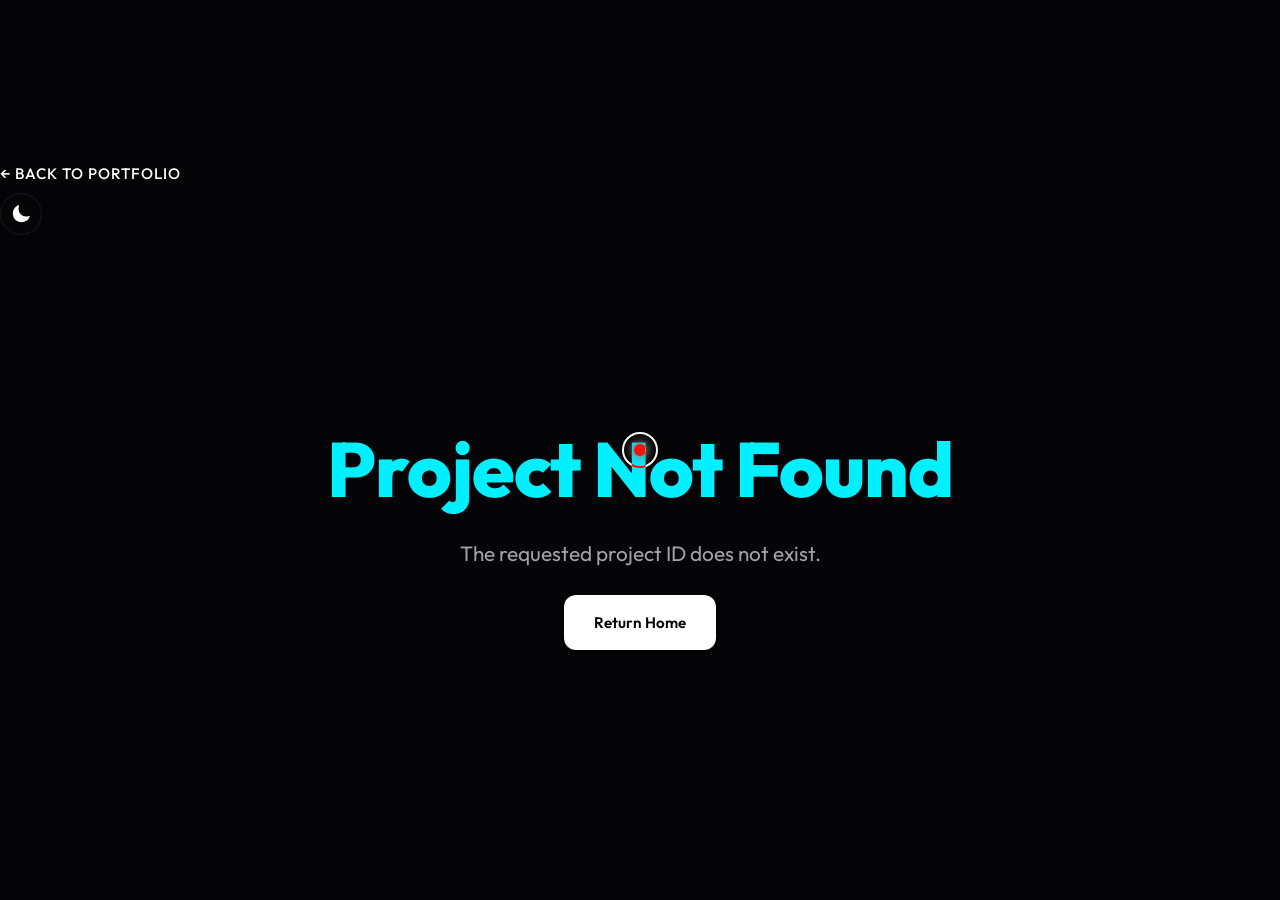
<file: project.html>
<!DOCTYPE html>
<html lang="en">
<head>
    <meta charset="UTF-8">
    <meta name="viewport" content="width=device-width, initial-scale=1.0">
    <title>Project Details | Priyam Saxena</title>
    <!-- Modern Display Font -->
    <link rel="preconnect" href="https://fonts.googleapis.com">
    <link rel="preconnect" href="https://fonts.gstatic.com" crossorigin>
    <link href="https://fonts.googleapis.com/css2?family=Outfit:wght@300;400;500;600;700;800&display=swap" rel="stylesheet">
    <link rel="stylesheet" href="styles.css">
    <script>
        const storedTheme = localStorage.getItem('theme') || 'dark';
        document.documentElement.setAttribute('data-theme', storedTheme);
    </script>
</head>
<body>
    <!-- Page Transition Overlay -->
    <div class="page-transition active" id="page-transition"></div>
    
    <!-- Custom Cursor -->
    <div class="cursor"></div>
    <div class="cursor-follower"></div>

    <!-- Massive Ambient Lights -->
    <div class="ambient-light light-1"></div>
    <div class="ambient-light light-2"></div>
    <div class="ambient-light light-3"></div>

    <!-- Underlying Interactive Particles (Matches Main Tech Theme) -->
    <canvas id="bg-canvas" class="background-canvas"></canvas>
    
    <nav class="navbar">
        <a href="index.html" class="back-link magnetic" style="font-weight: 500;">← Back to Portfolio</a>
        <div class="nav-actions">
            <!-- Theme Toggle -->
            <button id="theme-toggle" class="theme-btn magnetic" aria-label="Toggle Theme">
                <svg class="sun-icon" xmlns="http://www.w3.org/2000/svg" viewBox="0 0 24 24"><path d="M12 2.25a.75.75 0 01.75.75v2.25a.75.75 0 01-1.5 0V3a.75.75 0 01.75-.75zM7.5 12a4.5 4.5 0 119 0 4.5 4.5 0 01-9 0zM18.894 6.166a.75.75 0 00-1.06-1.06l-1.591 1.59a.75.75 0 101.06 1.061l1.591-1.59zM21.75 12a.75.75 0 01-.75.75h-2.25a.75.75 0 010-1.5H21a.75.75 0 01.75.75zM17.834 18.894a.75.75 0 001.06-1.06l-1.59-1.591a.75.75 0 10-1.061 1.06l1.59 1.591zM12 18.75a.75.75 0 01.75.75V21a.75.75 0 01-1.5 0v-2.25a.75.75 0 01.75-.75zM6.166 18.894a.75.75 0 01-1.06 1.06l-1.59-1.591a.75.75 0 111.06-1.061l1.591 1.59zM4.5 12a.75.75 0 01-.75-.75H1.5a.75.75 0 010 1.5h2.25a.75.75 0 01.75-.75zM6.166 5.106a.75.75 0 011.06 1.06L5.636 7.757a.75.75 0 11-1.06-1.06l1.59-1.591z" /></svg>
                <svg class="moon-icon" xmlns="http://www.w3.org/2000/svg" viewBox="0 0 24 24"><path fill-rule="evenodd" d="M9.528 1.718a.75.75 0 01.162.819A8.97 8.97 0 009 6a9 9 0 009 9 8.97 8.97 0 003.463-.69.75.75 0 01.981.98 10.503 10.503 0 01-9.694 6.46c-5.799 0-10.5-4.701-10.5-10.5 0-4.368 2.667-8.112 6.46-9.694a.75.75 0 01.818.162z" clip-rule="evenodd" /></svg>
            </button>
        </div>
    </nav>

    <!-- Dynamic Content will be injected here by project.js -->
    <div id="project-container" class="relative-z"></div>

    <script src="script.js"></script>
    <script src="project.js"></script>
</body>
</html>
</file>
<file: styles.css>
@import url('https://fonts.googleapis.com/css2?family=Outfit:wght@300;400;500;600;700;800&display=swap');

:root {
    /* Dark Theme Variables */
    --bg-base: #050508;
    --text-primary: #ffffff;
    --text-secondary: #a1a1aa;
    
    --glass-bg: rgba(255, 255, 255, 0.02);
    --glass-bg-hover: rgba(255, 255, 255, 0.04);
    --glass-border: rgba(255, 255, 255, 0.08);
    --glass-shadow: 0 10px 40px -10px rgba(0,0,0,0.7);
    --glass-shadow-hover: 0 15px 40px rgba(0,0,0,0.9);
    --divider-color: rgba(255, 255, 255, 0.1);
    
    --accent-color: #00f0ff;
    --accent-glow: rgba(0, 240, 255, 0.4);
    --gradient-1: #00f0ff;
    --gradient-2: #8b5cf6;
    --gradient-3: #ec4899;
    
    --mesh-color-1: rgba(0, 240, 255, 0.15);
    --mesh-color-2: rgba(139, 92, 246, 0.15);
    --mesh-color-3: rgba(236, 72, 153, 0.1);
    --mesh-color-4: rgba(16, 185, 129, 0.1);
    
    --card-visual: linear-gradient(135deg, rgba(0,240,255,0.05), rgba(139,92,246,0.05));
    --border-card-bg: #07070a;
    --tech-badge-bg: rgba(255,255,255,0.03);
    
    --transition: all 0.4s cubic-bezier(0.25, 1, 0.5, 1);
    --bg-grid-color: rgba(255,255,255,0.02);
}

[data-theme="light"] {
    /* Light Theme Variables */
    --bg-base: #f8f9fa;
    --text-primary: #0f172a;
    --text-secondary: #64748b;
    
    --glass-bg: rgba(255, 255, 255, 0.7);
    --glass-bg-hover: rgba(255, 255, 255, 0.9);
    --glass-border: rgba(255, 255, 255, 1);
    --glass-shadow: 0 15px 30px rgba(0,0,0,0.03);
    --glass-shadow-hover: 0 20px 40px rgba(0,0,0,0.08);
    --divider-color: rgba(0, 0, 0, 0.08);
    
    --accent-color: #6366f1;
    --accent-glow: rgba(99, 102, 241, 0.2);
    
    --mesh-color-1: rgba(99, 102, 241, 0.15);
    --mesh-color-2: rgba(236, 72, 153, 0.1);
    --mesh-color-3: rgba(56, 189, 248, 0.15);
    --mesh-color-4: rgba(245, 158, 11, 0.1);

    --card-visual: linear-gradient(135deg, rgba(99,102,241,0.04), rgba(236,72,153,0.04));
    --border-card-bg: #ffffff;
    --tech-badge-bg: rgba(0,0,0,0.03);
    
    --bg-grid-color: rgba(0,0,0,0.02);
}

* {
    margin: 0; padding: 0;
    box-sizing: border-box;
    cursor: none; 
}

a, button { cursor: none; }
html { scroll-behavior: smooth; }

body {
    font-family: 'Outfit', sans-serif;
    background-color: var(--bg-base);
    color: var(--text-primary);
    line-height: 1.8; /* Typography Fix #1 */
    overflow-x: hidden;
    transition: background-color 0.5s ease;
}

/* Scroll Progress Indicator */
.scroll-progress {
    position: fixed; top: 0; left: 0; height: 3px; background: var(--accent-color);
    width: 0%; z-index: 99999; transition: width 0.1s; box-shadow: 0 0 10px var(--accent-glow);
}

/* High-Tech HUD Preloader */
.preloader-doors {
    position: fixed; inset: 0; z-index: 9999; 
    display: flex; justify-content: center; align-items: center;
    perspective: 1000px;
}
.preloader-doors.loaded { pointer-events: none; }
.preloader-doors.hidden { display: none; }

/* Sci-fi Doors */
.door {
    position: absolute; top: 0; bottom: 0; width: 50%;
    background: var(--bg-base); 
    z-index: 9998;
    transition: transform 1.2s cubic-bezier(0.8, 0, 0.2, 1);
    box-shadow: 0 0 50px rgba(0,0,0,0.8);
}
.door-left { left: 0; border-right: 1px solid rgba(0, 240, 255, 0.15); }
.door-right { right: 0; border-left: 1px solid rgba(0, 240, 255, 0.15); }

.preloader-doors.loaded .door-left { transform: translateX(-100%); }
.preloader-doors.loaded .door-right { transform: translateX(100%); }

/* HUD Ring Content */
.hud-loader-content {
    position: relative; z-index: 9999; display: flex; flex-direction: column; align-items: center;
    transition: opacity 0.5s ease, transform 0.8s cubic-bezier(0.8, 0, 0.2, 1);
}
.preloader-doors.loaded .hud-loader-content { opacity: 0; transform: scale(1.5) translateZ(100px); }

.brand-iso { 
    font-size: 3rem; font-weight: 800; margin-bottom: 1.5rem; 
    background: linear-gradient(135deg, var(--text-primary), var(--accent-color));
    -webkit-background-clip: text; -webkit-text-fill-color: transparent;
    background-clip: text;
    transition: all 0.5s ease;
}

.hud-ring {
    position: relative; width: 160px; height: 160px; margin-bottom: 2rem;
    display: flex; justify-content: center; align-items: center;
}

.hud-circle-bg {
    position: absolute; inset: 0; border-radius: 50%;
    border: 2px dashed rgba(255,255,255,0.1);
    animation: spinSlow 12s linear infinite;
}
.hud-circle-bg::before {
    content: ''; position: absolute; inset: -12px; border-radius: 50%;
    border: 1px dotted rgba(0, 240, 255, 0.2);
    animation: spinReverse 20s linear infinite;
}

.hud-circle-progress {
    position: absolute; inset: -4px; border-radius: 50%;
    background: conic-gradient(var(--accent-color) var(--hud-deg, 0deg), transparent 0deg);
    -webkit-mask: radial-gradient(transparent 76px, black 77px);
    mask: radial-gradient(transparent 76px, black 77px);
}
.hud-circle-progress::after {
    content: ''; position: absolute; inset: 8px; border-radius: 50%;
    border: 2px dashed rgba(0, 240, 255, 0.4);
    animation: spinReverse 6s linear infinite;
}

.hud-percentage { 
    font-size: 1.8rem; font-weight: 800; color: var(--text-primary); 
    font-family: 'Space Mono', monospace; letter-spacing: 1px; 
    text-shadow: 0 0 10px var(--accent-glow);
}
.loading-status { font-family: monospace; font-size: 0.85rem; color: var(--accent-color); letter-spacing: 2px; text-transform: uppercase; }

@keyframes spinSlow { 100% { transform: rotate(360deg); } }
@keyframes spinReverse { 100% { transform: rotate(-360deg); } }

/* Page Transition Overlay */
.page-transition {
    position: fixed; inset: 0; background: var(--bg-base); z-index: 100001;
    transform: translateY(100%); transition: transform 0.6s cubic-bezier(0.7, 0, 0.3, 1);
}
.page-transition.active { transform: translateY(0); }
.page-transition.fade-out { transform: translateY(-100%); }

/* Typography Enhancements */
h1, h2, h3, h4 { font-weight: 800; color: var(--text-primary); line-height: 1.1; margin-bottom: 0.8rem; letter-spacing: -1px; }
p { 
    max-width: 65ch; 
    color: var(--text-secondary); 
    font-weight: 400; 
    font-size: 1.1rem;
    line-height: 1.7;
    margin-bottom: 1.2rem;
}
p:last-child { margin-bottom: 0; }
strong, b { font-weight: 700; color: var(--text-primary); }

.text-primary { color: var(--text-primary) !important; transition: color 0.5s ease; }
.text-secondary { color: var(--text-secondary) !important; transition: color 0.5s ease; }
.accent { color: var(--accent-color) !important; transition: color 0.5s ease; }
.text-glow { text-shadow: 0 0 20px var(--accent-glow); }

/* Neural Network Background */
.neural-canvas {
    position: fixed; top: 0; left: 0;
    width: 100vw; height: 100vh;
    z-index: -6; background: var(--bg-base);
    transition: background-color 0.5s ease;
}

/* Matte Noise Overlay */
.noise-overlay {
    position: fixed; top: 0; left: 0; width: 100vw; height: 100vh;
    z-index: -5; pointer-events: none; opacity: 0.4;
    background-image: url("data:image/svg+xml,%3Csvg viewBox='0 0 400 400' xmlns='http://www.w3.org/2000/svg'%3E%3Cfilter id='noiseFilter'%3E%3CfeTurbulence type='fractalNoise' baseFrequency='0.9' numOctaves='3' stitchTiles='stitch'/%3E%3C/filter%3E%3Crect width='100%25' height='100%25' filter='url(%23noiseFilter)'/%3E%3C/svg%3E");
    mix-blend-mode: overlay;
}
[data-theme="light"] .noise-overlay { opacity: 0.2; mix-blend-mode: normal; }

/* Dot Grid Overlay for Texture */
.dot-grid-overlay {
    position: fixed; top: 0; left: 0; width: 100vw; height: 100vh;
    z-index: -4; pointer-events: none; opacity: 0.15;
    background-image: radial-gradient(circle, var(--text-secondary) 0.5px, transparent 0.5px);
    background-size: 30px 30px;
}
[data-theme="light"] .dot-grid-overlay { opacity: 0.12; }

/* Fix cursor on form elements */
input, textarea, select { cursor: text !important; }
button, a { cursor: pointer !important; }

/* Smooth Stagger Micro-Animations */
@keyframes fadeSlideUp {
    from { opacity: 0; transform: translateY(30px); }
    to { opacity: 1; transform: translateY(0); }
}
@keyframes fadeSlideLeft {
    from { opacity: 0; transform: translateX(-30px); }
    to { opacity: 1; transform: translateX(0); }
}
@keyframes scaleIn {
    from { opacity: 0; transform: scale(0.92); }
    to { opacity: 1; transform: scale(1); }
}
/* Glow pulse for accent elements */
@keyframes glowPulse {
    0%, 100% { box-shadow: 0 0 0px var(--accent-glow); }
    50% { box-shadow: 0 0 25px var(--accent-glow); }
}

/* Interactive Hover Lift for all cards */
.glass-card, .border-card, .clean-form, .showcase-visual, .skill-category {
    transition: transform 0.4s cubic-bezier(0.25, 1, 0.5, 1), box-shadow 0.4s ease, border-color 0.3s ease;
}
.glass-card:hover, .skill-category:hover {
    transform: translateY(-6px);
    box-shadow: 0 20px 60px rgba(0,0,0,0.15), 0 0 0 1px var(--accent-color);
}
.showcase-visual:hover {
    transform: translateY(-4px);
    box-shadow: 0 25px 60px rgba(0,0,0,0.2);
}
.clean-form:hover {
    border-color: var(--accent-color);
    box-shadow: 0 20px 60px rgba(0,0,0,0.12), 0 0 30px var(--accent-glow);
}

/* Animated Tech Tags */
.tech-tags span, .tech-stack span, .spec-badge {
    transition: all 0.3s cubic-bezier(0.25, 1, 0.5, 1);
}
.tech-tags span:hover, .spec-badge:hover {
    transform: translateY(-3px) scale(1.05);
    box-shadow: 0 8px 20px var(--accent-glow);
    border-color: var(--accent-color);
}
.tech-stack span:hover {
    background: var(--accent-color);
    color: #fff;
    border-color: var(--accent-color);
    transform: translateY(-2px);
}

/* Smooth hover links with arrow animation */
.hover-link::after { content: ''; display: inline-block; transition: transform 0.3s ease; }
.hover-link:hover::after { transform: translateX(4px); }

/* Section divider lines */
.section-title::after {
    content: ''; display: block; width: 60px; height: 3px;
    background: var(--accent-color); margin: 1.5rem auto 0; border-radius: 3px;
    box-shadow: 0 0 15px var(--accent-glow);
}

/* Primary button glow pulse on hover */
.primary-btn:hover { animation: glowPulse 2s ease infinite; }

/* Showcase card scroll-triggered line */
.showcase-card::before {
    content: ''; position: absolute; left: 0; top: 50%; width: 0; height: 1px;
    background: var(--accent-color); transition: width 0.8s ease; z-index: 1;
}
.showcase-card.visible::before { width: 40px; }
.showcase-card { position: relative; }

/* Bottom nav glow + scroll hide transition */
.bottom-nav { animation: glowPulse 4s ease infinite; transition: transform 0.4s cubic-bezier(0.25, 1, 0.5, 1), background 0.5s ease, padding 0.5s ease; }

/* Custom Cursor */
.cursor {
    width: 12px; height: 12px; background-color: var(--text-primary); border-radius: 50%;
    position: fixed; pointer-events: none; z-index: 10000; transform: translate(-50%, -50%);
    box-shadow: 0 0 12px var(--text-primary); transition: background-color 0.3s;
    mix-blend-mode: difference;
}
.cursor-follower {
    width: 36px; height: 36px; border: 2px solid var(--text-primary); border-radius: 50%;
    position: fixed; pointer-events: none; z-index: 9999; transform: translate(-50%, -50%);
    transition: width 0.3s, height 0.3s, background-color 0.3s, border-color 0.3s;
    mix-blend-mode: difference;
}
.cursor-follower.hovered { width: 60px; height: 60px; background-color: var(--text-primary); border-color: transparent; box-shadow: 0 0 30px var(--text-primary); mix-blend-mode: difference; }

/* Top Bar */
.top-bar {
    display: flex; justify-content: space-between; align-items: center;
    padding: 1.5rem 5%; position: absolute; top: 0; left: 0; width: 100%;
    z-index: 100;
}
.logo { font-size: 1.5rem; font-weight: 800; color: var(--text-primary); letter-spacing: -1px; }

/* Bottom Dynamic Nav Pill */
.bottom-nav {
    position: fixed; bottom: 30px; left: 50%; transform: translateX(-50%);
    z-index: 100; background: var(--glass-bg); padding: 0.7rem 1.5rem;
    backdrop-filter: blur(24px); -webkit-backdrop-filter: blur(24px);
    border: 1px solid var(--glass-border); border-radius: 100px; 
    box-shadow: 0 10px 40px rgba(0,0,0,0.2); transition: all 0.5s cubic-bezier(0.25, 1, 0.5, 1);
    display: flex; align-items: center; justify-content: center;
}
.bottom-nav.scrolled {
    background: rgba(3, 3, 5, 0.75); padding: 0.6rem 1.2rem;
}
[data-theme="light"] .bottom-nav.scrolled { background: rgba(255, 255, 255, 0.85); box-shadow: 0 10px 40px rgba(0,0,0,0.05); }

.nav-links { display: flex; gap: 2rem; list-style: none; margin: 0; padding: 0; }
.nav-links a { color: var(--text-secondary); text-decoration: none; font-size: 0.95rem; font-weight: 600; letter-spacing: 0.5px; transition: var(--transition); padding: 0.3rem 0; position: relative; }
/* Refined Nav Active State */
.nav-links a::after {
    content: ''; position: absolute; bottom: 0; left: 50%; width: 0; height: 2px;
    background: var(--accent-color); transform: translateX(-50%); transition: width 0.3s ease; border-radius: 2px;
}
.nav-links a:hover, .nav-links a.active { color: var(--text-primary); text-shadow: none; }
.nav-links a.active::after { width: 100%; }

/* Theme Toggle Button */
.theme-btn {
    background: var(--bg-base); border: 1px solid var(--glass-border); width: 42px; height: 42px;
    border-radius: 50%; display: flex; align-items: center; justify-content: center;
    color: var(--text-primary); transition: var(--transition); box-shadow: 0 4px 15px rgba(0,0,0,0.1);
}
.theme-btn:hover { background: var(--accent-color); color: #fff; border-color: transparent; }
.theme-btn svg { width: 20px; height: 20px; fill: currentColor; }
.sun-icon { display: none; }
[data-theme="light"] .sun-icon { display: block; }
[data-theme="light"] .moon-icon { display: none; }
[data-theme="dark"] .sun-icon { display: none; }
[data-theme="dark"] .moon-icon { display: block; }

/* Asymmetric Hero Section */
.hero { min-height: 100vh; display: flex; align-items: center; justify-content: center; position: relative; padding-top: 6rem; }
.asymmetric-hero { max-width: 1400px; margin: 0 auto; padding: 6rem 5% 0; display: grid; grid-template-columns: 1fr 1fr; gap: 4rem; align-items: center; }

.hero-left { display: flex; flex-direction: column; justify-content: center; align-items: flex-start; text-align: left; }
.large-type { font-size: clamp(4rem, 8vw, 7.5rem); font-weight: 800; line-height: 0.95; letter-spacing: -3px; margin-bottom: 0.5rem; text-transform: uppercase; }
.hero-role { font-size: clamp(1.2rem, 2.5vw, 1.8rem); font-weight: 500; color: var(--text-primary); margin-bottom: 1rem; opacity: 0.8; }

.hero-proof { font-size: 1.05rem; background: var(--glass-bg); padding: 0.6rem 1.4rem; border-radius: 100px; border: 1px solid var(--glass-border); display: inline-flex; align-items: center; gap: 0.5rem; }

/* Typewriter Left Align Fix */
.typewriter-container { height: 30px; display: flex; align-items: center; font-size: 1.15rem; }
.typewriter-left { justify-content: flex-start; margin: 0; }
.cursor-blink { animation: blink 0.8s infinite; margin-left: 2px; color: var(--accent-color); font-weight: bold; }
@keyframes blink { 0%, 100% { opacity: 1; } 50% { opacity: 0; } }

.flex-left { display: flex; justify-content: flex-start; align-items: center; gap: 1.5rem; flex-wrap: wrap; }

/* Elegant Hero Image Frame */
.hero-right { position: relative; height: 75vh; width: 100%; max-height: 800px; display: flex; align-items: center; justify-content: flex-end; }
.hero-image-wrapper { 
    position: relative; width: 90%; height: 100%; border-radius: 2rem; overflow: hidden;
    box-shadow: var(--glass-shadow-hover); border: 1px solid var(--glass-border);
    transform: rotate(2deg); transition: transform 0.6s cubic-bezier(0.25, 1, 0.5, 1);
}
.hero-right:hover .hero-image-wrapper { transform: rotate(0deg) scale(1.02); }
.hero-main-img { width: 100%; height: 100%; object-fit: cover; filter: contrast(1.1) saturate(1.1); transition: transform 0.6s ease; }
.hero-right:hover .hero-main-img { transform: scale(1.05); }
.hero-image-overlay { position: absolute; inset: 0; background: linear-gradient(180deg, transparent 60%, rgba(0,0,0,0.4) 100%); pointer-events: none; }
[data-theme="light"] .hero-image-overlay { background: linear-gradient(180deg, transparent 60%, rgba(255,255,255,0.4) 100%); }

/* UI BUTTON SYSTEM 
   Fix #3: Unified Button System 12px border radius, consistent hover, clear hierarchy */
.flex-center { display: flex; justify-content: center; align-items: center; gap: 1.5rem; flex-wrap: wrap; }
.mt-2 { margin-top: 0.5rem; } .mt-4 { margin-top: 1rem; } .mt-6 { margin-top: 1.5rem; } .mt-8 { margin-top: 2rem; } .mt-12 { margin-top: 3rem; }

.btn { 
    display: inline-flex; justify-content: center; align-items: center;
    padding: 0.8rem 1.8rem; border-radius: 12px; font-weight: 600; font-size: 0.95rem; 
    text-decoration: none; border: 1px solid transparent; transition: var(--transition);
    position: relative; overflow: hidden; /* Ripple boundary */
}
.primary-btn { background: var(--text-primary); color: var(--bg-base); box-shadow: 0 4px 15px rgba(0,0,0,0.1); }
.outline-btn { border-color: var(--glass-border); color: var(--text-primary); background: var(--glass-bg); backdrop-filter: blur(5px); }
.glass-btn { background: var(--glass-bg); border: 1px solid var(--glass-border); backdrop-filter: blur(10px); color: var(--text-primary); }

.primary-btn:hover { background: var(--accent-color); color: #fff; transform: translateY(-2px); box-shadow: 0 8px 25px var(--accent-glow); }
.outline-btn:hover, .glass-btn:hover { background: var(--text-primary); color: var(--bg-base); transform: translateY(-2px); }

/* Button Ripple Effect */
.ripple {
    position: absolute;
    border-radius: 50%;
    transform: scale(0);
    animation: ripple-anim 0.6s linear;
    background-color: rgba(255, 255, 255, 0.4);
    pointer-events: none;
}
[data-theme="light"] .outline-btn .ripple, [data-theme="light"] .glass-btn .ripple {
    background-color: rgba(0, 0, 0, 0.2);
}
@keyframes ripple-anim {
    to { transform: scale(4); opacity: 0; }
}

/* Global Sections */
.section { padding: 8rem 0; position: relative; } /* Spacing Consistency Fix */
.container { max-width: 1200px; margin: 0 auto; padding: 0 5%; }
.section-title { font-size: 3rem; font-weight: 800; margin-bottom: 4rem; text-align: center; letter-spacing: -1px; }

/* Grid Theme Background Variation */
.grid-theme::before {
    content: ""; position: absolute; top:0; left:0; width: 100%; height: 100%;
    background-image: linear-gradient(var(--bg-grid-color) 1px, transparent 1px), linear-gradient(90deg, var(--bg-grid-color) 1px, transparent 1px);
    background-size: 40px 40px; z-index: -1;
    mask-image: linear-gradient(to bottom, transparent, black 10%, black 90%, transparent);
    -webkit-mask-image: linear-gradient(to bottom, transparent, black 10%, black 90%, transparent);
    transition: background-image 0.5s ease;
}
.relative-z { position: relative; z-index: 2; }

/* Cards & Vibrant Interactivity */
.glass-card {
    background: var(--glass-bg); 
    border-radius: 20px; padding: 2.5rem; 
    backdrop-filter: blur(24px) saturate(150%); 
    -webkit-backdrop-filter: blur(24px) saturate(150%);
    box-shadow: inset 0 1px 1px rgba(255,255,255,0.05), var(--glass-shadow);
    transition: var(--transition);
    position: relative;
    overflow: hidden;
    z-index: 1;
}

/* Base Glass layer for inner rounding */
.glass-card::after {
    content: ''; position: absolute; inset: 1px;
    background: var(--glass-bg);
    border-radius: 19px;
    z-index: -1;
    border-top: 1px solid rgba(255, 255, 255, 0.12);
    border-left: 1px solid rgba(255, 255, 255, 0.08);
}

/* Sweeping Neon Border */
.glass-card::before {
    content: ''; position: absolute; 
    top: 50%; left: 50%; width: 250%; height: 250%;
    background: conic-gradient(transparent, transparent, transparent, var(--accent-color));
    transform: translate(-50%, -50%) rotate(0deg);
    z-index: -2;
    animation: rotateBorder 4s linear infinite;
    opacity: 0;
    transition: opacity 0.5s ease;
}

.glass-card:hover::before {
    opacity: 1;
}

@keyframes rotateBorder {
    100% { transform: translate(-50%, -50%) rotate(360deg); }
}

/* Fixed Project Card Hovers */
.project-card:hover { box-shadow: var(--glass-shadow-hover); }

/* Dynamic Glow Card Enhancements */
.glass-card, .border-card { position: relative; overflow: hidden; }
.glass-card > *, .border-card > * { position: relative; z-index: 2; }

/* High Visual Impact for Project Cards */
.project-card { display: flex; flex-direction: column; overflow: hidden; }

/* Bento Grid About Section */
.bento-grid { 
    display: grid; 
    grid-template-columns: repeat(4, 1fr); 
    grid-auto-rows: 250px; 
    gap: 1.5rem; 
}
.bento-card { display: flex; flex-direction: column; justify-content: space-between; padding: 2.5rem; }
.bento-title { font-size: 1.5rem; font-weight: 700; margin-bottom: 0; }
.bento-large { grid-column: span 2; grid-row: span 2; }
.bento-medium { grid-column: span 2; grid-row: span 1; }
.bento-small { grid-column: span 1; grid-row: span 1; }

.bento-accent { background: var(--accent-color); border-color: var(--accent-color); color: var(--bg-base) !important; box-shadow: 0 10px 30px var(--accent-glow); }
.flex-center-vert { align-items: flex-start; justify-content: center; }

.focus-tags { display: flex; flex-wrap: wrap; gap: 0.8rem; }
.project-visual { 
    height: 180px; border-radius: 12px; background: var(--card-visual); 
    margin-bottom: 1.5rem; position: relative; overflow: hidden; 
    border: 1px solid var(--glass-border); display: flex; align-items: center; justify-content: center;
}
.abstract-shape { 
    width: 250px; height: 250px; background: linear-gradient(45deg, var(--gradient-1), transparent); 
    border-radius: 30% 70% 70% 30% / 30% 30% 70% 70%; animation: morphShape 10s ease-in-out infinite; 
    opacity: 0.6; filter: blur(20px);
}
.shape-2 { background: linear-gradient(135deg, var(--gradient-2), transparent); animation-delay: -2s; animation-direction: reverse; }
.shape-3 { background: linear-gradient(-45deg, var(--gradient-3), transparent); animation-delay: -5s; }
.shape-4 { background: linear-gradient(to right, var(--gradient-1), var(--gradient-2)); animation-delay: -7s; }

.project-img {
    width: 100%;
    height: 100%;
    object-fit: cover;
    transition: transform 0.8s cubic-bezier(0.16, 1, 0.3, 1);
}
.project-card:hover .project-img {
    transform: scale(1.05);
}

@keyframes morphShape { 0% { border-radius: 30% 70% 70% 30% / 30% 30% 70% 70%; transform: rotate(0deg) scale(1); } 50% { border-radius: 70% 30% 30% 70% / 70% 70% 30% 30%; transform: rotate(180deg) scale(1.1); } 100% { border-radius: 30% 70% 70% 30% / 30% 30% 70% 70%; transform: rotate(360deg) scale(1); } }

.border-card { 
    background: var(--border-card-bg); 
    border: 1px solid var(--glass-border);
    border-top: 1px solid rgba(255, 255, 255, 0.08);
    border-radius: 16px; padding: 2.5rem; position: relative; transition: var(--transition);
    box-shadow: inset 0 1px 1px rgba(255,255,255,0.02), var(--glass-shadow);
}
.border-card:hover { transform: translateY(-5px); box-shadow: var(--glass-shadow-hover); }
.glowing-border-box::before {
    content: ''; position: absolute; top: 0; left: 0; width: 100%; height: 3px;
    background: linear-gradient(90deg, transparent, var(--accent-color), transparent); opacity: 0.8;
}

/* Specialization Strip */
.spec-badge {
    background: var(--glass-bg); border: 1px solid var(--accent-color);
    padding: 0.8rem 1.6rem; border-radius: 12px; font-weight: 600; font-size: 0.95rem;
    color: var(--text-primary); box-shadow: 0 0 20px rgba(99, 102, 241, 0.1);
    backdrop-filter: blur(10px); color: var(--text-primary);
}

/* 3D Tilt */
.hover-3d { transform-style: preserve-3d; position: relative; }
.glare {
    position: absolute; top: 0; left: 0; width: 100%; height: 100%;
    border-radius: inherit; pointer-events: none; opacity: 0; z-index: 10; transition: opacity 0.3s;
}

/* Projects Grid & Filtering */
.mb-8 { margin-bottom: 2rem; }
.project-filters { gap: 1rem; margin-bottom: 3rem; }
.filter-btn {
    background: transparent; border: 1px solid var(--glass-border); color: var(--text-secondary);
    padding: 0.6rem 1.4rem; border-radius: 100px; font-size: 0.9rem; font-weight: 500;
    transition: var(--transition); cursor: none;
}
.filter-btn:hover, .filter-btn.active {
    background: var(--text-primary); color: var(--bg-base); border-color: transparent; transform: translateY(-2px);
}

.projects-showcase { display: flex; flex-direction: column; gap: 8rem; }
.showcase-card { display: grid; grid-template-columns: 1fr 1fr; gap: 4rem; align-items: center; transition: transform 0.4s ease, opacity 0.4s ease, display 0.4s allow-discrete; }
.showcase-card.hide { opacity: 0; transform: scale(0.95); display: none; }

.showcase-visual { 
    border-radius: 20px; background: var(--card-visual); 
    position: relative; overflow: hidden; height: 450px;
    border: 1px solid var(--glass-border); box-shadow: var(--glass-shadow);
}
.showcase-img { width: 100%; height: 100%; object-fit: cover; transition: transform 0.8s cubic-bezier(0.16, 1, 0.3, 1); }
.showcase-visual:hover .showcase-img { transform: scale(1.05); }

.showcase-content { display: flex; flex-direction: column; align-items: flex-start; }
.showcase-title { font-size: 2.5rem; margin-bottom: 1rem; line-height: 1.1; font-weight: 800; letter-spacing: -0.5px; }
.showcase-desc { font-size: 1.15rem; line-height: 1.7; max-width: 90%; }

.project-badge {
    align-self: flex-start; padding: 0.5rem 1.2rem; background: var(--accent-glow);
    border: 1px solid var(--accent-color); border-radius: 100px; font-size: 0.8rem; 
    font-weight: 700; text-transform: uppercase; color: var(--text-primary); letter-spacing: 1.5px;
}
.tech-stack { display: flex; flex-wrap: wrap; gap: 0.6rem; }
.tech-stack span { padding: 0.4rem 1rem; background: var(--tech-badge-bg); border: 1px solid var(--glass-border); border-radius: 100px; font-size: 0.85rem; font-weight: 600;}

/* Skills Marquee & Category Bento */
.marquee-container { width: 100%; overflow: hidden; background: var(--glass-bg); border-top: 1px solid var(--glass-border); border-bottom: 1px solid var(--glass-border); padding: 2.5rem 0; display: flex; white-space: nowrap; backdrop-filter: blur(10px); }
.marquee-track { display: inline-flex; animation: scrollMarquee 25s linear infinite; gap: 3rem; align-items: center; padding-right: 3rem; }
.marquee-track span { font-size: 3.5rem; font-weight: 800; color: var(--text-primary); text-transform: uppercase; letter-spacing: -2px; }
.marquee-track .dot { color: var(--accent-color); }
@keyframes scrollMarquee { 0% { transform: translateX(0); } 100% { transform: translateX(-50%); } }

.skills-bento { display: grid; grid-template-columns: 1fr 1fr; gap: 2rem; margin-top: 2rem; }
.skill-category { padding: 3rem; display: flex; flex-direction: column; justify-content: center; }
.skill-category h3 { font-size: 1.8rem; font-weight: 700; }
.tech-tags { display: flex; flex-wrap: wrap; gap: 0.8rem; }
.tech-tags span { background: var(--glass-bg-hover); border: 1px solid var(--glass-border); padding: 0.6rem 1.4rem; border-radius: 100px; font-size: 0.95rem; font-weight: 600; color: var(--text-secondary); transition: var(--transition); }
.tech-tags span:hover { background: var(--text-primary); color: var(--bg-base); }


/* Certifications Grid */
.cert-grid { display: grid; grid-template-columns: repeat(3, 1fr); gap: 2rem; margin-top: 2rem; }
.cert-card { display: flex; flex-direction: column; justify-content: space-between; padding: 2.5rem; height: 100%; }
.cert-icon { width: 50px; height: 50px; border-radius: 12px; background: var(--glass-bg-hover); border: 1px solid var(--glass-border); display: flex; align-items: center; justify-content: center; color: var(--accent-color); margin-bottom: 1.5rem; }
.cert-icon svg { width: 26px; height: 26px; fill: currentColor; }
.cert-card h3 { font-size: 1.3rem; line-height: 1.4; }

/* Minimalist Contact Form */
.clean-form { 
    width: 100%; border-radius: 20px; background: var(--glass-bg); 
    padding: 3.5rem; border: 1px solid var(--glass-border);
    border-top: 1px solid rgba(255, 255, 255, 0.12);
    border-left: 1px solid rgba(255, 255, 255, 0.08); 
    box-shadow: inset 0 1px 1px rgba(255,255,255,0.05), var(--glass-shadow); 
    backdrop-filter: blur(24px) saturate(150%); 
    -webkit-backdrop-filter: blur(24px) saturate(150%); 
}
.form-label { display: block; font-size: 0.9rem; font-weight: 700; text-transform: uppercase; letter-spacing: 1px; margin-bottom: 0.8rem; }
.form-control-clean { width: 100%; background: transparent; border: none; border-bottom: 2px solid var(--glass-border); padding: 0.8rem 0; color: var(--text-primary); font-family: 'Outfit', sans-serif; font-size: 1.2rem; outline: none; transition: var(--transition); border-radius: 0; }
.form-control-clean::placeholder { color: var(--text-secondary); opacity: 0.5; }
.form-control-clean:focus { border-bottom-color: var(--accent-color); padding-left: 0.5rem; }
.hover-link { font-size: 1.2rem; font-weight: 600; color: var(--text-primary); text-decoration: none; display: flex; align-items: center; gap: 0.5rem; transition: var(--transition); border-bottom: 1px solid transparent; padding-bottom: 4px; width: fit-content; }
.hover-link:hover { color: var(--accent-color); border-color: var(--accent-color); transform: translateX(8px); }
.contact-links { display: flex; flex-direction: column; gap: 1rem; align-items: flex-start; }

.footer-divider { height: 1px; background: var(--glass-border); width: 100%; }
.flex-between { display: flex; justify-content: space-between; align-items: center; flex-wrap: wrap; gap: 1rem; }
.py-4 { padding-top: 1rem; padding-bottom: 1rem; }
.text-lg { font-size: 1.25rem; }
.mb-6 { margin-bottom: 1.5rem; }

/* Reveal Animations */
.reveal-up { opacity: 0; transform: translateY(40px); transition: opacity 0.8s cubic-bezier(0.16, 1, 0.3, 1), transform 0.8s cubic-bezier(0.16, 1, 0.3, 1); }
.reveal-up.visible { opacity: 1; transform: translateY(0); }
.delay-1 { transition-delay: 0.1s; } .delay-2 { transition-delay: 0.2s; } .delay-3 { transition-delay: 0.3s; } .delay-4 { transition-delay: 0.4s; }


/* --- PROJECT DETAIL PAGE STYLES --- */
.project-page-body { background: var(--bg-base); }
.project-header { padding: 12rem 5% 5rem; text-align: center; max-width: 900px; margin: 0 auto; }
.project-header h1 { font-size: clamp(3rem, 6vw, 5rem); font-weight: 800; line-height: 1.1; margin-bottom: 1.5rem; }
.project-header p { font-size: 1.3rem; max-width: 700px; margin: 0 auto 1.5rem; }
.back-link { font-size: 0.95rem; text-decoration: none; color: var(--text-primary); text-transform: uppercase; letter-spacing: 1px; border-bottom: 2px solid transparent; padding-bottom: 4px; display: inline-block; transition: all 0.3s; }
.back-link:hover { border-color: var(--accent-color); color: var(--accent-color); }

.project-body { padding-bottom: 8rem; max-width: 950px; margin: 0 auto; display: flex; flex-direction: column; gap: 3rem; }
.content-block { background: var(--glass-bg); padding: 3.5rem; border-radius: 20px; border: 1px solid var(--glass-border); box-shadow: var(--glass-shadow); backdrop-filter: blur(20px); }
.content-divider { height: 1px; background: var(--divider-color); border: none; margin: 2.5rem 0; width: 100%; }

.architecture-block { background: var(--card-visual); border: 1px solid var(--glass-border); }
.border-glow { box-shadow: 0 0 40px var(--ambient-light-1); }
.arch-flow { display: flex; flex-direction: column; gap: 1rem; align-items: center; margin-top: 2rem; }
.arch-step { background: var(--glass-bg); border: 1px solid var(--glass-border); padding: 1rem 2rem; border-radius: 12px; font-weight: 600; font-size: 1.1rem; box-shadow: 0 5px 15px rgba(0,0,0,0.1); width: 100%; max-width: 400px; text-align: center; }
.arch-arrow { color: var(--accent-color); font-weight: bold; font-size: 1.5rem; }

.feature-list { list-style: none; padding-top: 0.5rem; }
.feature-list li { font-size: 1.1rem; margin-bottom: 1.2rem; position: relative; padding-left: 2rem; color: var(--text-secondary); line-height: 1.6; }
.feature-list li strong { color: var(--text-primary); }
.feature-list li::before { content: '→'; color: var(--accent-color); position: absolute; left: 0; font-weight: 900; }

.outcome-box { border-left: 4px solid var(--accent-color); padding-left: 2rem; }

/* Responsive Adjustments (Mobile Check Fixes) */
@media (max-width: 968px) {
    .project-header { padding-top: 8rem; }
}
@media (max-width: 768px) {
    /* Projects Mobile Fix */
    .projects-showcase { gap: 4rem; }
    .showcase-card { grid-template-columns: 1fr; gap: 2rem; }
    .showcase-reverse { display: flex; flex-direction: column-reverse; }
    .showcase-visual { height: 300px; }
    .showcase-title { font-size: 2rem; }
    .showcase-desc { max-width: 100%; }
    
    /* Skills Mobile Fix */
    .skills-bento { grid-template-columns: 1fr; }
    .marquee-track span { font-size: 2.5rem; }
    .cursor, .cursor-follower { display: none; }
    * { cursor: auto !important; }
    
    .nav-links { display: none; }
    .bottom-nav { bottom: 20px; width: 90%; justify-content: space-around; padding: 0.8rem !important; }
    .bottom-nav .nav-links { display: flex; width: 100%; justify-content: space-around; gap: 0; }
    .bottom-nav .nav-links a { font-size: 0.85rem; }

    .asymmetric-hero { padding-top: 8rem; grid-template-columns: 1fr; text-align: center; gap: 3rem; }
    .hero-left { align-items: center; text-align: center; }
    .typewriter-left { justify-content: center; }
    .flex-left { justify-content: center; width: 100%; }
    .large-type { font-size: 14vw; }
    .hero-right { height: 50vh; justify-content: center; }
    .hero-image-wrapper { width: 100%; border-radius: 1.5rem; transform: rotate(0deg); }
    
    /* Bento Mobile Fix */
    .bento-grid { grid-template-columns: 1fr; grid-auto-rows: min-content; }
    .bento-large, .bento-medium, .bento-small { grid-column: span 1; grid-row: auto; }
    .bento-card { padding: 2rem; }

    /* Certifications Mobile Fix */
    .cert-grid { grid-template-columns: 1fr; }

    /* Contact Mobile Fix */
    .contact-grid { grid-template-columns: 1fr; gap: 3rem; }
    .clean-form { padding: 2rem; }
    .flex-between { flex-direction: column; text-align: center; }
    .arch-step { padding: 0.8rem 1rem; font-size: 1rem; }
}
</file>
